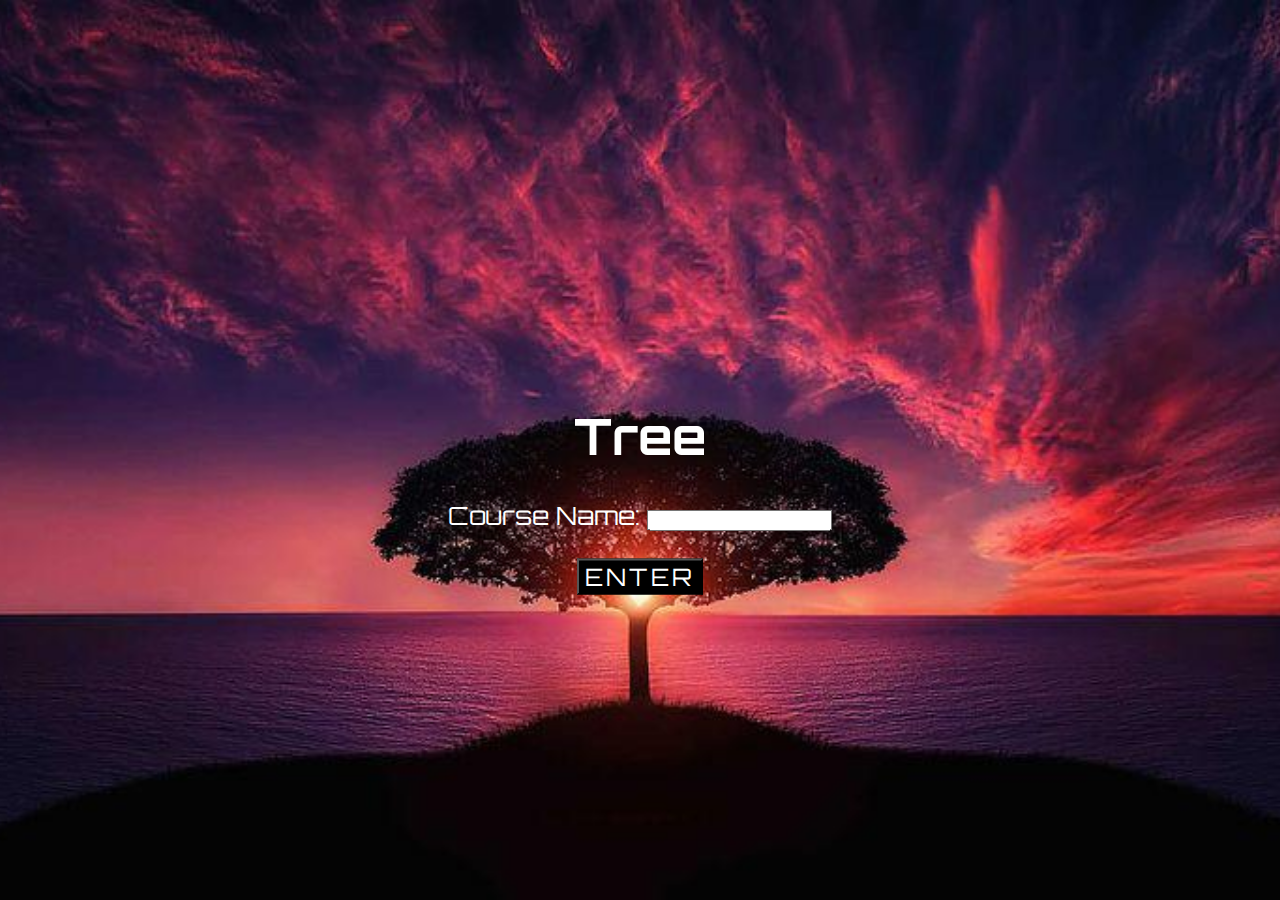
<file: Title.html>
<!DOCTYPE html>
<html>
<head>
    <title>PROJECT</title> 
    <link 
      href="https://fonts.googleapis.com/css2?family=Orbitron:wght@500;600&display=swap"
      rel="stylesheet"/>
</head>
<style>
    body, html {
      height: 100%;
      margin: 0; 
    }

    .color{
        color: midnightblue;
    }
      
    .bgimg {
        
      background-image: url("img/tree.jpg");
      background-color: white;
      height: 100%;
      background-position: center;
      background-size: cover;
      position: relative;
      color: rgb(255, 255, 255);
      font-family: "Orbitron", sans-serif;
      font-size: 25px;
    }
     
    .middle {
      position: absolute;
      top: 50%;
      left: 50%;
      transform: translate(-50%, -50%);
      text-align: center;
    }

    .bottomleft {
        /* position: absolute;  */
        /* left: 16px; */
        font-size: 2rem;
        letter-spacing: 0.2rem;
        font-weight: var(--semi);
        font-size: 1.5rem;
        text-transform: uppercase;
        transition: 0.6s;
        font-family: "Orbitron", sans-serif;
        background-color: black;
        color: white;

        margin: 0;
        position: absolute;
        top: 50%; 
        
        transform: translate(-50%, 300%);
    }
    
    hr {
      margin: auto;
      width: 40%;
    }
 
</style>
    <body>
    
    <div class="bgimg">          
      <div class="middle">
        <h1>Tree</h1> 
        <form>
          Course Name: <input type="text" name="course">
        </form>    
             
        <a href="index.html">
          <button class="bottomleft">Enter</button></a>
      </div>  
    </div>
    
    
    </body>
    </html>
</file>
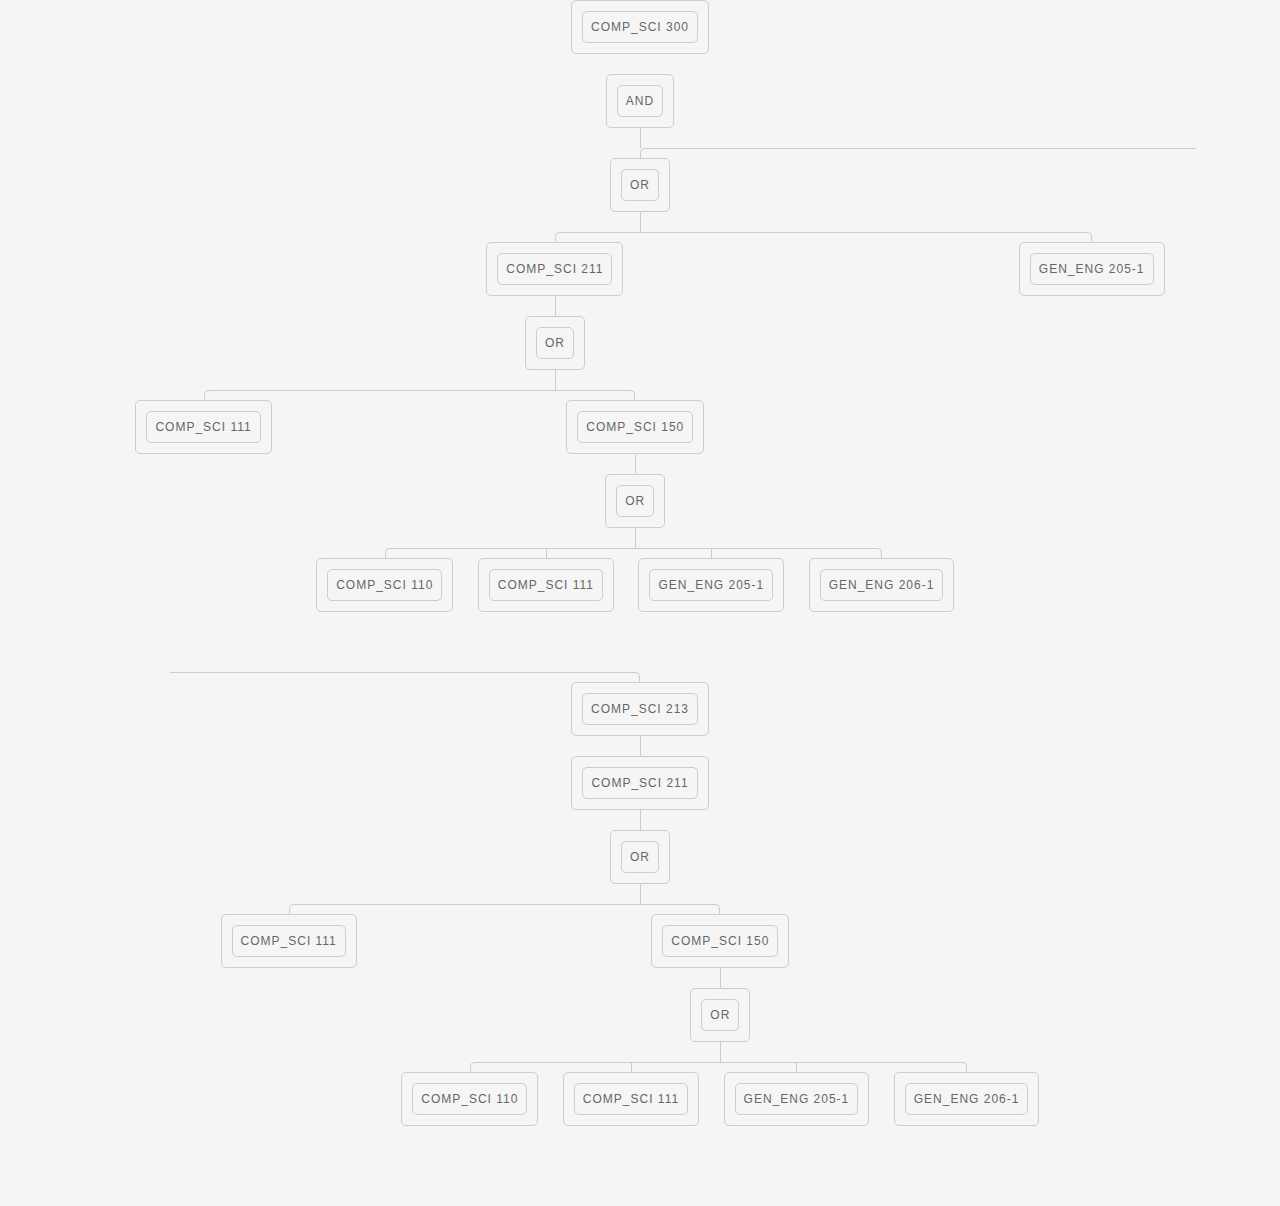
<file: tree.html>
<!DOCTYPE html>
<html>

<head>
  <meta charset="utf-8">
  <meta name="viewport" content="width=device-width, initial-scale=1, minimum-scale =1, maximum=scale=1, user scalable=no">
  <title>Courses</title>
  <link href="style.css" rel="stylesheet" type="text/css" />
</head>


<body>
	<div class="tree">
		<li><a heref = "#"><span>COMP_SCI 300</span></a>
			<ul>
				<li><a heref = "#"><span>and</span></a>
					<ul>
						<li><a heref = "#"><span>or</span></a>
							<ul>
								<li><a heref = "#"><span>COMP_SCI 211</span></a>
									<ul>
										<li><a heref = "#"><span>or</span></a>
											<ul>
												<li><a heref = "#"><span>COMP_SCI 111</span></a></li>
												<li><a heref = "#"><span>COMP_SCI 150</span></a>
													<ul>
														<li><a heref = "#"><span>or</span></a>
															<ul>
																<li><a heref = "#"><span>COMP_SCI 110</span></a></li>
																<li><a heref = "#"><span>COMP_SCI 111</span></a></li>
																<li><a heref = "#"><span>GEN_ENG 205-1</span></a></li>
																<li><a heref = "#"><span>GEN_ENG 206-1</span></a></li>
															</ul>
														</li>
													</ul>
												</li>
											</ul>
										</li>
									</ul>
								</li>
								<li><a heref = "#"><span>GEN_ENG 205-1</span></a></li>
							</ul>
						</li>
						<li><a heref = "#"><span>COMP_SCI 213</span></a>
							<ul>
								<li><a heref = "#"><span>COMP_SCI 211</span></a>
									<ul>
										<li><a heref = "#"><span>or</span></a>
											<ul>
												<li><a heref = "#"><span>COMP_SCI 111</span></a></li>
												<li><a heref = "#"><span>COMP_SCI 150</span></a>
													<ul>
														<li><a heref = "#"><span>or</span></a>
															<ul>
																<li><a heref = "#"><span>COMP_SCI 110</span></a></li>
																<li><a heref = "#"><span>COMP_SCI 111</span></a></li>
																<li><a heref = "#"><span>GEN_ENG 205-1</span></a></li>
																<li><a heref = "#"><span>GEN_ENG 206-1</span></a></li>
															</ul>
														</li>
													</ul>
												</li>
											</ul>
										</li>
									</ul>
								</li>
							</ul>
						</li>
					</ul>
				</li>
			</ul>
		</li>
	</div>
</body>
</file>
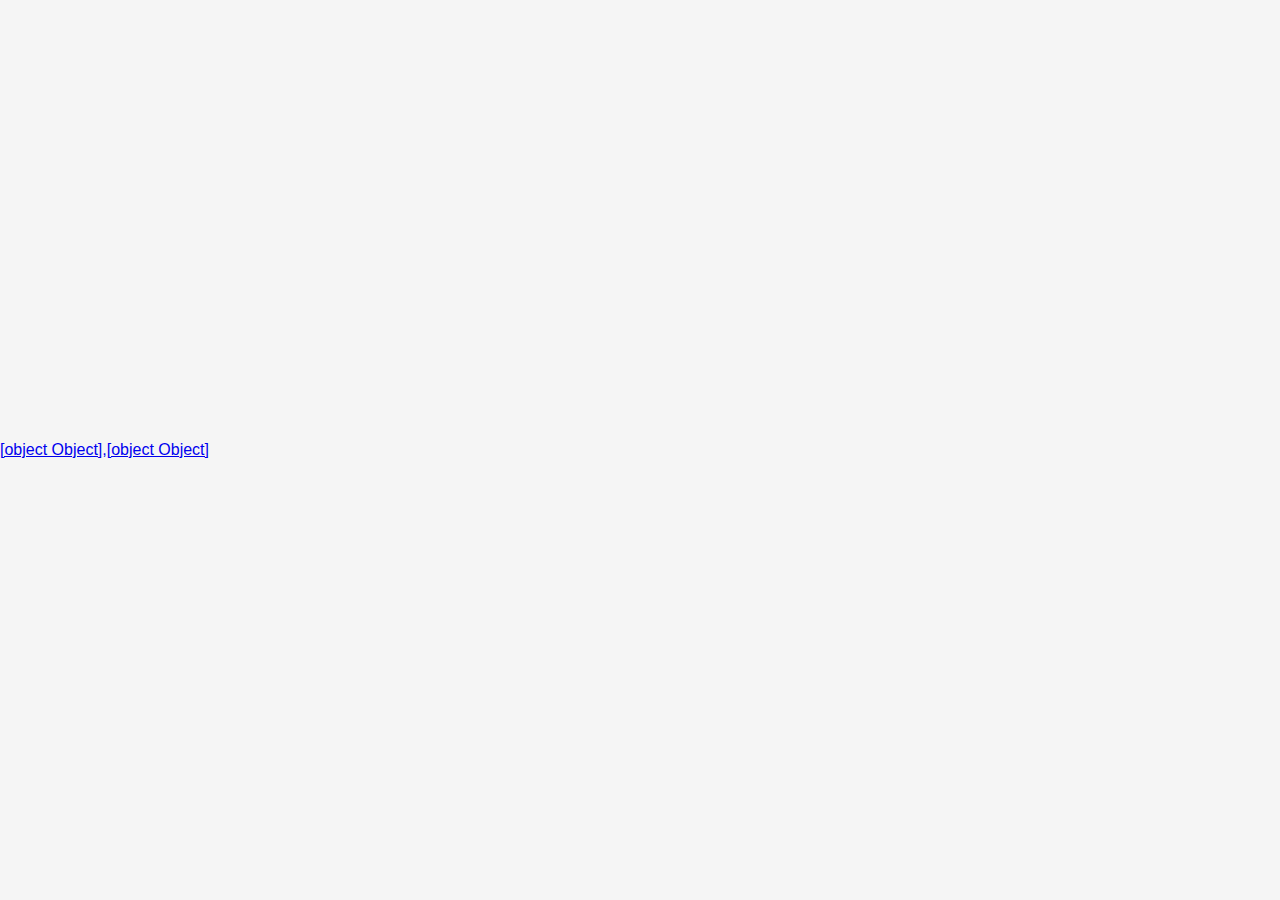
<file: treejs.html>
<!DOCTYPE html>
<html>
<head>
  <meta charset="utf-8">
  <meta name="viewport" content="width=device-width, initial-scale=1, minimum-scale =1, maximum=scale=1, user scalable=no">
  <title>replit</title>
  <link href="style.css" rel="stylesheet" type="text/css" />
</head>
<li><a href="#"><span>[object Object],[object Object]</span></a>
<ul>
</ul>
</li>
</file>
<file: style.css>
@import url('https://fonts.googleapis.com/css2?family=Chivo+Mono:wght@200&display=swap');

*{
  padding: 0;
  margin: 0;
  box-sizing: border-box;
}

body{
  height: 100vh;
  display: grid;
  align-items: center;
  background: #f5f5f5;
  font-family: 'Chivo+Mono', sans-serif;
}

.tree{
  width: 100%;
  height: auto;
  text-align: center;
}

.tree ul{
  padding-top: 20px;
  position: relative;
  transition: .5s;
}

.tree li
{
  display: inline-table;
  text-align: center; 
  list-style-type: none; 
  position: relative;
  padding: 10px;
  transition: .5s;
}

.tree li:before, .tree li:after
{
  content: '';
  position: absolute;
  top: 0;
  right: 50%;
  border-top: 1px solid #ccc;
  width: 51%;
  height: 10px;
}

.tree li:after{
  right: autp;
  left: 50%;
  border-left: 1px solid #ccc;
}

.tree li:only-child:after, .tree li:only-child:before{
  display: none;
}

.tree li:only-child{
  padding-top: 0;
}

.tree li:first-child:before, .tree li:last-child:after{
  border: 0 none;
}

.tree li:last-child:before
{
  border-right: 1px solid #ccc;
  border-radius: 0px 5px 0px 0px;
}

.tree li:first-child:after
{ 
  border-radius: 5px 0px 0px 0px;
}

.tree ul ul:before { 
  content: '';
  position: absolute; top: 0; Left: 50%;
  border-left: 1px solid #ccc;
  width: 0;
  height: 20px;
}
 
.tree a {
  border: 1px solid #ccc;
  padding: 10px;
  display: inline-grid;
  border-radius: 5px; 
  text-decoration-line: none;
/*   border-radius: 5px; */
  transition: .5s;
}

.tree a img { 
  width: 50px;
  height: 50px;
  margin-bottom: 10px !important; 
  border-radius: 100px;
  margin: auto;
}
   
  .tree a span {
  border: 1px solid #ccc;
  border-radius: 5px;
  color: #666;
  padding: 8px;
  font-size: 12px;
  text-transform: uppercase;
  Letter-spacing: 1px;
  font-weight: 500;
}

.tree li a:hover, .tree li a:hover img, .tree li a:hover span, .tree li a:hover+ul li a
{
  background: #c8e4f8;
  color: #000;
  border:1px solid #94a0b4;
  box-shadow: 0px 0px 8px -5px #5f5f5f;
}

.tree li a:hover+ul li:after, .tree li a:hover+ul li:before, .tree li a:hover+ul:before, .tree li a:hover+ul ul:before  
{
  border-color: #94a0b4;
}
</file>
